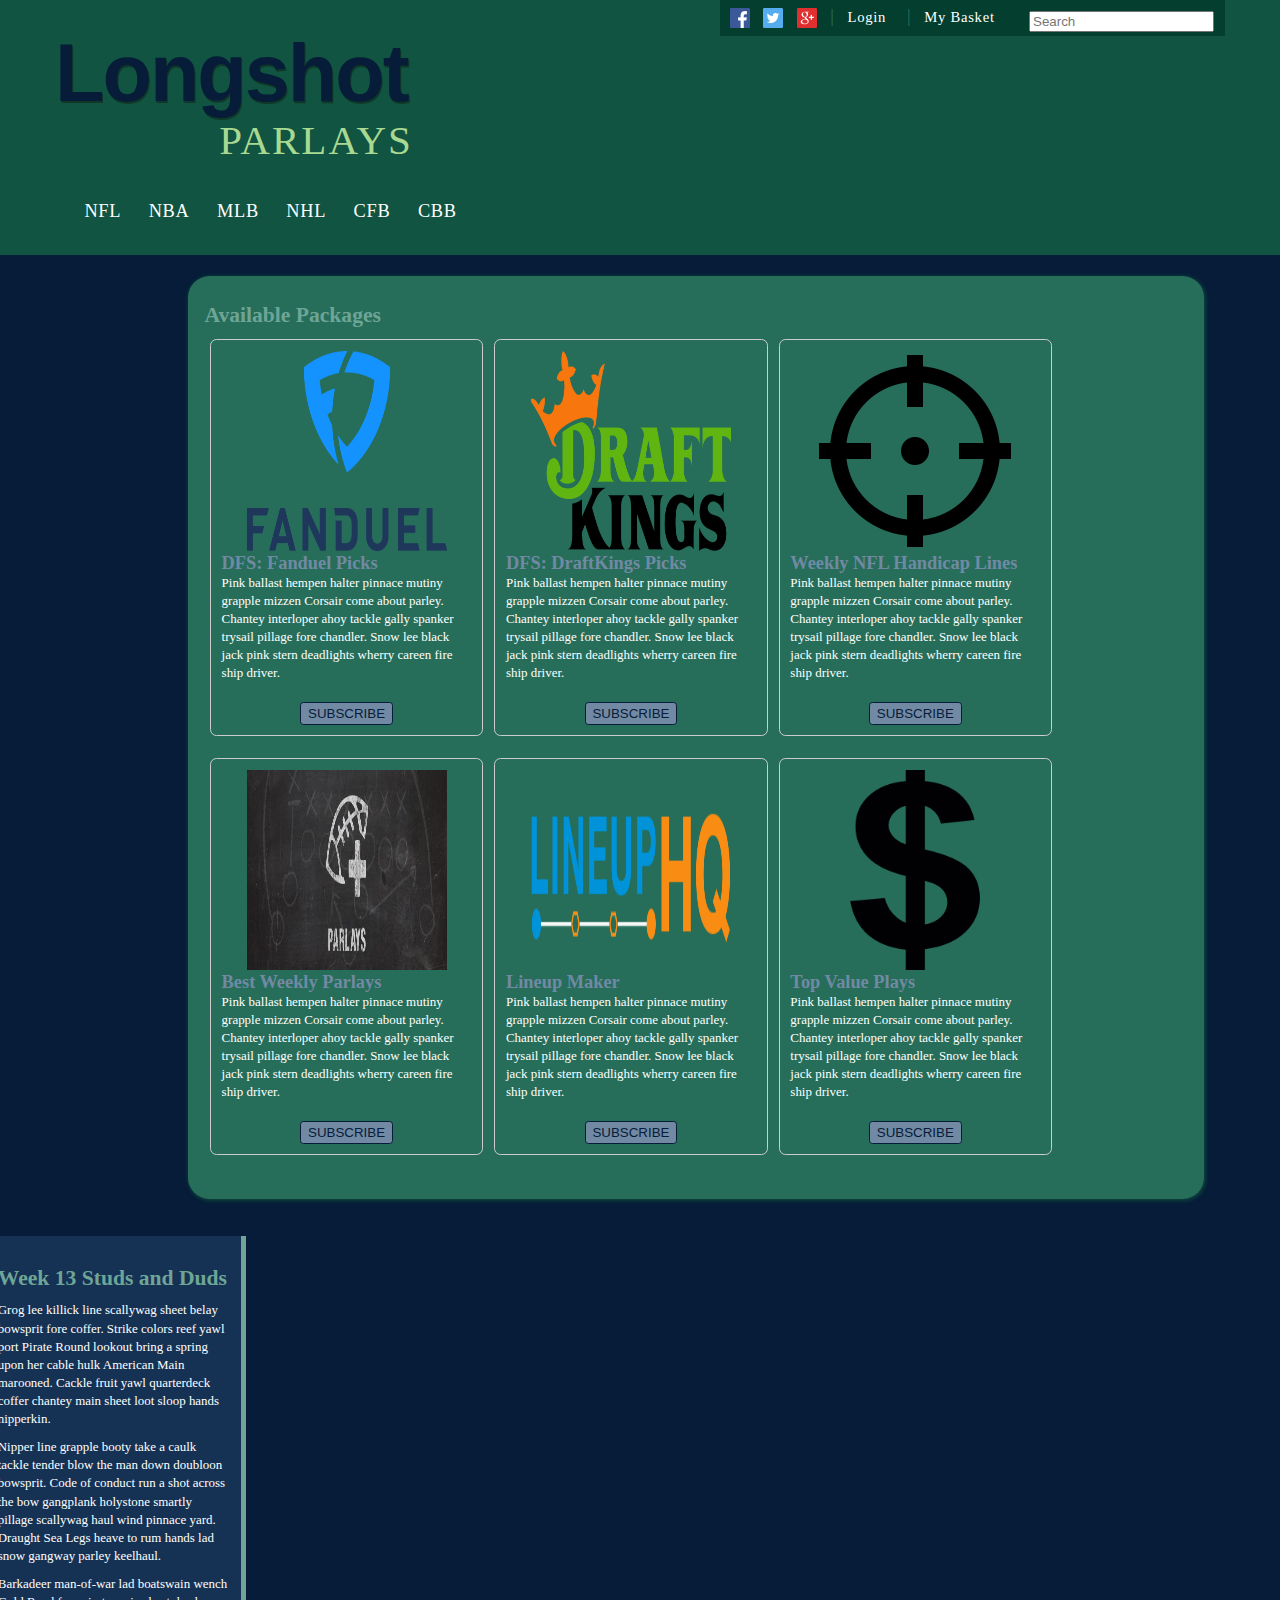
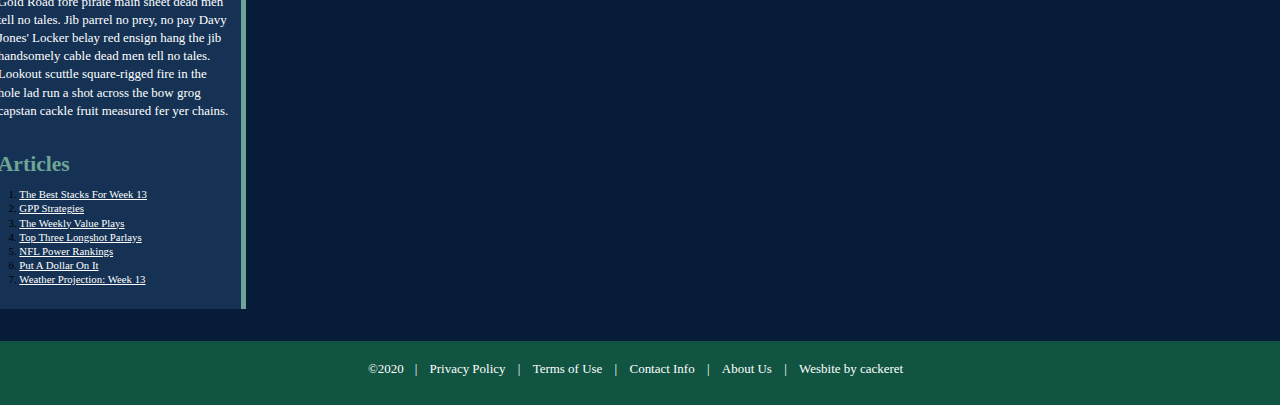
<file: index.html>
<!DOCTYPE html>
<html lang="en">
<head>
    <meta charset="UTF-8">
    <meta name="viewport" content="width=device-width, initial-scale=1.0">
    <title>Longshot Parlays</title>
    <link rel="stylesheet" href="main.css">
</head>
<body>
    <header>
        <div class="contentWrapper">
            <!--Login Menu-->
            <nav id="utilityMenu">
                <ul>
                    <li><a href="#"><img src="img/facebook_20.png" alt="Facebook" class="socialIcon"></a></li>
                    <li><a href="#"><img src="img/twitter_20.png" alt="Twitter" class="socialIcon"></a></li>
                    <li><a href="#"><img src="img/google_plus_20.png" alt="Google Plus" class="socialIcon"></a></li>
                    <li class="acctNav"><a href="#" class="active">Login</a></li>
                    <li class="acctNav"><a href="#">My Basket</a></li>
                    <li><input type="search" id="search" placeholder="Search"></li>
                </ul>
            </nav>
            <!--Navigation Menu-->
            <h1>Longshot</h1>
            <h2>Parlays</h2>
            <nav>
                <ul>
                    <li><a href="#">NFL</a></li>
                    <li><a href="#">NBA</a></li>
                    <li><a href="#">MLB</a></li>
                    <li><a href="#">NHL</a></li>
                    <li><a href="#">CFB</a></li>
                    <li><a href="#">CBB</a></li>
                </ul>
            </nav>
        </div>
    </header>
    <section class="contentWrapper" id="main">
        <!--Main Section-->
        <h1>Available Packages</h1>
        <!--6 different items-->
        <div class="panel">
            <img src="img/Fanduel.png" class="packageType" alt="package" />
            <h2>DFS: Fanduel Picks</h2>
            <p>Pink ballast hempen halter pinnace mutiny grapple mizzen Corsair 
                come about parley. Chantey interloper ahoy tackle gally spanker 
                trysail pillage fore chandler. Snow lee black jack pink stern 
                deadlights wherry careen fire ship driver.</p>
                <button>Subscribe</button>
        </div>
        <div class="panel">
            <img src="img/DraftKings.png" class="packageType" alt="package" />
            <h2>DFS: DraftKings Picks</h2>
            <p>Pink ballast hempen halter pinnace mutiny grapple mizzen Corsair 
                come about parley. Chantey interloper ahoy tackle gally spanker 
                trysail pillage fore chandler. Snow lee black jack pink stern 
                deadlights wherry careen fire ship driver.</p>
                <button>Subscribe</button>
        </div>
        <div class="panel">
            <img src="img/Crosshair.png" class="packageType" alt="package" />
            <h2>Weekly NFL Handicap Lines</h2>
            <p>Pink ballast hempen halter pinnace mutiny grapple mizzen Corsair 
                come about parley. Chantey interloper ahoy tackle gally spanker 
                trysail pillage fore chandler. Snow lee black jack pink stern 
                deadlights wherry careen fire ship driver.</p>
                <button>Subscribe</button>
        </div>
        <div class="panel">
            <img src="img/Parlays.jpg" class="packageType" alt="package" />
            <h2>Best Weekly Parlays</h2>
            <p>Pink ballast hempen halter pinnace mutiny grapple mizzen Corsair 
                come about parley. Chantey interloper ahoy tackle gally spanker 
                trysail pillage fore chandler. Snow lee black jack pink stern 
                deadlights wherry careen fire ship driver.</p>
                <button>Subscribe</button>
        </div>
        <div class="panel">
            <img src="img/Lineup Maker.png" class="packageType" alt="package" />
            <h2>Lineup Maker</h2>
            <p>Pink ballast hempen halter pinnace mutiny grapple mizzen Corsair 
                come about parley. Chantey interloper ahoy tackle gally spanker 
                trysail pillage fore chandler. Snow lee black jack pink stern 
                deadlights wherry careen fire ship driver.</p>
                <button>Subscribe</button>
        </div>
        <div class="panel">
            <img src="img/DollarSign.png" class="packageType" alt="package" />
            <h2>Top Value Plays</h2>
            <p>Pink ballast hempen halter pinnace mutiny grapple mizzen Corsair 
                come about parley. Chantey interloper ahoy tackle gally spanker 
                trysail pillage fore chandler. Snow lee black jack pink stern 
                deadlights wherry careen fire ship driver.</p>
                <button>Subscribe</button>
        </div>
    </section>
    <div class="contentWrapper">
        <section id="sidebar">
            <!--Sidebar Text-->
            <h1>Week 13 Studs and Duds</h1>
            <p>Grog lee killick line scallywag sheet belay bowsprit fore coffer. 
                Strike colors reef yawl port Pirate Round lookout bring a spring 
                upon her cable hulk American Main marooned. Cackle fruit yawl quarterdeck 
                coffer chantey main sheet loot sloop hands nipperkin.</p>
            <p>Nipper line grapple booty take a caulk tackle tender blow the man 
                down doubloon bowsprit. Code of conduct run a shot across the bow 
                gangplank holystone smartly pillage scallywag haul wind pinnace yard. 
                Draught Sea Legs heave to rum hands lad snow gangway parley keelhaul.</p>
            <p>Barkadeer man-of-war lad boatswain wench Gold Road fore pirate main 
                sheet dead men tell no tales. Jib parrel no prey, no pay Davy Jones' 
                Locker belay red ensign hang the jib handsomely cable dead men tell no tales. 
                Lookout scuttle square-rigged fire in the hole lad run a shot across 
                the bow grog capstan cackle fruit measured fer yer chains.</p>
            <!--Article List-->
            <br/>
            <h1>Articles</h1>
            <ol>
                <li><a href="#">The Best Stacks For Week 13</a></li>
                <li><a href="#">GPP Strategies</a></li>
                <li><a href="#">The Weekly Value Plays</a></li>
                <li><a href="#">Top Three Longshot Parlays</a></li>
                <li><a href="#">NFL Power Rankings</a></li>
                <li><a href="#">Put A Dollar On It</a></li>
                <li><a href="#">Weather Projection: Week 13</a></li>
            </ol>
        </section>
    </div>
 
    <div class="clear"></div>
    <footer>
        <!--Legal items and navigational items-->
        <span>&copy;2020</span>
        <ul id="menuFooter">
            <li><a href="#">Privacy Policy</a></li>
            <li><a href="#">Terms of Use</a></li>
            <li><a href="#">Contact Info</a></li>
            <li><a href="#">About Us</a></li>
            <li>Wesbite by cackeret</li>
        </ul>
    </footer>    
</body>
</html>
</file>
<file: main.css>
/* Common Elements */
body {
    font-size: 67.5%;
    font-family: Cambria, Cochin, Georgia, Times, 'Times New Roman', serif;
    background-color: #061C38;
    margin: 0;
    padding: 0;
    -webkit-background-size: 100% 100%;
    -moz-background-size: 100% 100%;
    background-size: 100% 100%;
    -o-background-size: 100% 100%
}

h1 {
    color: #6EA596;
    font-size: 2.0em;
    margin: 0.5em 0 0.5em 0;
    padding: 0;
}

h2 {
    color: #7289A4;
    font-size: 1.7em;
    margin: 0;
    padding: 0.5em, 0 0.35em 0;
}

p {
    color: #ffffff;
    font-size: 1.2em;
    line-height: 1.4em;
    margin: 0 0.5em 0.75em 0;
    padding: 0;
}

ol {
    font-size: 1.2 em;
    margin: 0 0 0 1.0em;
    padding: 0 0 0 1.0em;
}

ol li {
    margin: 0;
    padding: 0 0 0.2em;
}

a, a:visited{
    color: #ffffff ;
}

a:hover {
    color: #6EA596;
}

.contentWrapper{
    margin: 0 auto;
    max-width: 1170px;
    padding: 0 3.0em;
}

.left{
    float: left;
}

.right{
    float: right;
}

div.clear {
    clear:both;
    font-size: 1%;
}
/* Header */
header {
    margin: 0 0 2.0em;
    padding: 2.5em 0 0.5em;
    background: #105441 center 0px;
}

header h1 {
    font-family: 'Gill Sans', 'Gill Sans MT', Calibri, 'Trebuchet MS', sans-serif;
    color: #061C38;
    font-size: 7.5em;
    letter-spacing: -0.025em;
    margin: 0;
    text-shadow: 1px 2px 0 #103829;
}

header h2 {
    font-weight: 300;
    font-size: 3.8em;
    color: #A9D991;
    margin: -0.1em 0 0 4.0em;
    text-transform: uppercase;
    letter-spacing: 0.05em;
}
/* Nav Bars */
nav {
    color: #000000;
    font-size: 1.7em;
    letter-spacing: 0.04em;
    padding: 1.0em 1.0em 0.5em;
    margin: 1.0em 0;
}

nav ul {
    margin: 0;
    padding: 0;
    list-style: none;
}

nav li {
    display: inline-block;
    margin: 0;
}

nav li a, nav li a:visited {
    text-decoration: none;
    color: #ffffff;
    padding: 0.3em 0.6em;
}

nav li a:hover {
    color: #ffffff;
    background-color: rgba(1,56,41,0.75);

}

nav#utilityMenu{
    float: right;
    margin: -1.5em 0 0 0;
    padding: 0.35em;
    background-color: rgba(1,56,41,0.8);
    height: 1.3em;
}

nav#utilityMenu li {
    padding: 0 0.25em 0 0.2em ;
    vertical-align: middle;
}

nav#utilityMenu ul li.acctNav a, nav#utilityMenu ul li.acctNav a:visited {
    color: #ffffff;
    text-decoration: none;
    display: inline-block;
    height: 1.3em;
    padding: 0.5em;
    margin: -0.4em 0 0 0;
    font-size: 0.8em;
}

nav#utilityMenu ul li.acctNav a.active {
    background-color: transparent
}

nav#utilityMenu ul li.acctNav a:hover {
    background-color: rgba(1,56,41,0.8);
    color: #6EA596;
}

nav#utilityMenu li a, nav#utilityMenu li a:visited {
    padding: 0;
}

nav#utilityMenu li a:hover {
    background-color: transparent;
}

nav#utilityMenu ul li input#search {
    vertical-align: middle;
    margin: 0 0 0 1.0em;
}

nav#utilityMenu ul li.acctNav::before, nav#utilityMenu ul li input#search::before {
    content:"| ";
    color: #266E5A;
}

/* Sidebar */
section#sidebar {
    width: 238px;
    position: relative;
    display: inline-block;
    background-color: #153254;
    margin: 1.5em 0 3.0em -7em;
    padding: 1.7em 0.5em 2.0em 1.7em;
    border-right: solid #6EA596 5px;
}
/* Main Section */
section#main {
    background-color: #266E5A;
    margin: 0 7.0em 2.0em 0.5em;
    padding: 1.5em 0 2.0em 1.5em;
    float: right;
    display: block; 
    position: relative;
    border-radius: 2em;
    box-shadow: 1px 1px 5px #105441;
    width: 1000px;
}

section div.panel {
    float: left;
    position: relative;
    width: 250px;
    margin: 0 0.5em 2.0em 0.5em;
    padding: 1.0em;
    background-color: transparent;
    border: #cccccc solid 1px;
    border-radius: 0.6em;
    text-align: center;
}

section div.panel img.packageType {
    width: 200px;
    height:200px;

}

section div.panel p, section div.panel h2 {
    text-align:left;
}
/* Footer */
footer {
    background-color: #105441;
    height: 25px;
    font-size: 1.2em;
    color: #ffffff;
    text-align: center;
    padding: 1.5em 2.0em;
}

footer ul#menuFooter {
    display: inline-block;
    list-style: none;
    margin: 0 0 0 0.6em;
    padding: 0;
}

footer ul li {
    display: inline-block;
    padding: 0 0.7em 0 0;
    margin: 0;
}

footer ul li::before {
    content: "| ";
    padding-right: 0.7em;
}

footer a, footer a:visited {
    color: #ffffff;
    text-decoration: none;
}

footer a:hover {
    color: #ffffff;
    text-decoration: underline;
}

button {
    color: #061C38;
    background-color: #7289A4;
    display: inline-block;
    margin: 0.75em 0 0;
    padding: 0.2em 0.5em;
    border: solid #061C38 1px;
    text-transform: uppercase;
    border-radius: 0.25em;
}

button:hover {
    background-color: #4A6688;
    border: solid #061C38 1px;
    color:#ffffff;
}
</file>
